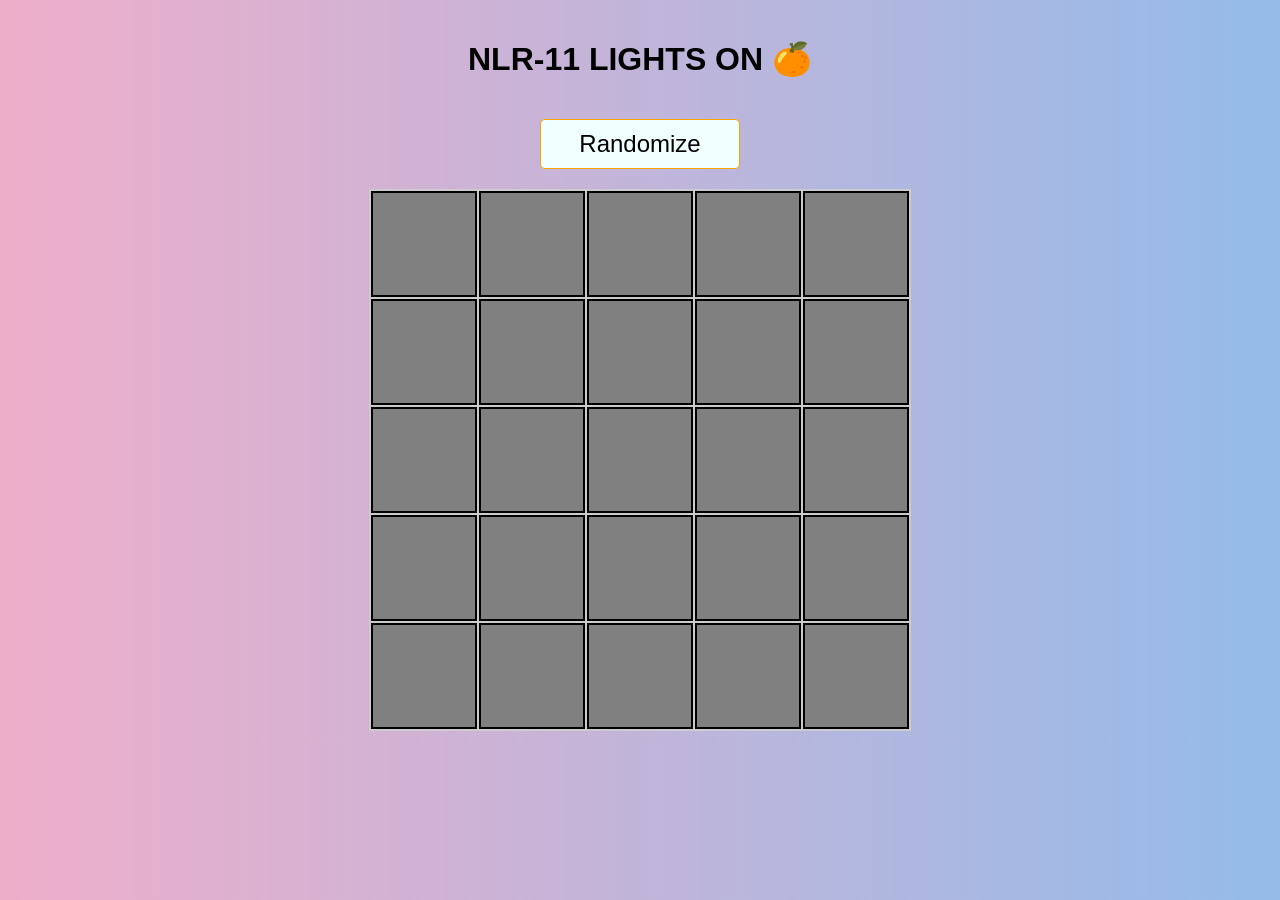
<file: index.html>
<!DOCTYPE html>
<html lang="en">
<head>
    <meta charset="UTF-8">
    <meta http-equiv="X-UA-Compatible" content="IE=edge">
    <meta name="viewport" content="width=device-width, initial-scale=1.0">
    <title>Lights Out</title>
    <link rel="stylesheet" href="styles.css">
    <script defer src="script.js"></script>
</head>
<body>
    <header>
        <h1>NLR-11 LIGHTS ON &#127818;</h1>
        <button>Randomize</button>
    </header>
    <table id='game-table'></table>
</body>
</html>
</file>
<file: styles.css>
body{
    font-family: Arial, Helvetica, sans-serif;
    background: rgb(238,174,202);
    background: linear-gradient(90deg, rgba(238,174,202,1) 0%, rgba(148,187,233,1) 100%);
}

#game-table {
    background-color: #ccc;
    margin: auto;
}

header {
  text-align: center;
}

h1 {
  margin-top: 40px;
}

button {
  margin: 20px;
  width: 200px;
  height: 50px;
  border-radius: 5px;
  border: 1px solid orange;
  background-color: azure;
  font-size: 1.5rem;
}

button:hover {
  background-color: orange;
  border: 1px solid black;
  cursor: pointer;
}

button:active {
  transform: translateY(2px);
}

td {
  width: 100px;
  height: 100px;
  border: 2px solid black;
  background-color: orange;
  text-align: center;
}

td:hover {
  box-shadow: inset 0 0 10px #fff;
}
</file>
